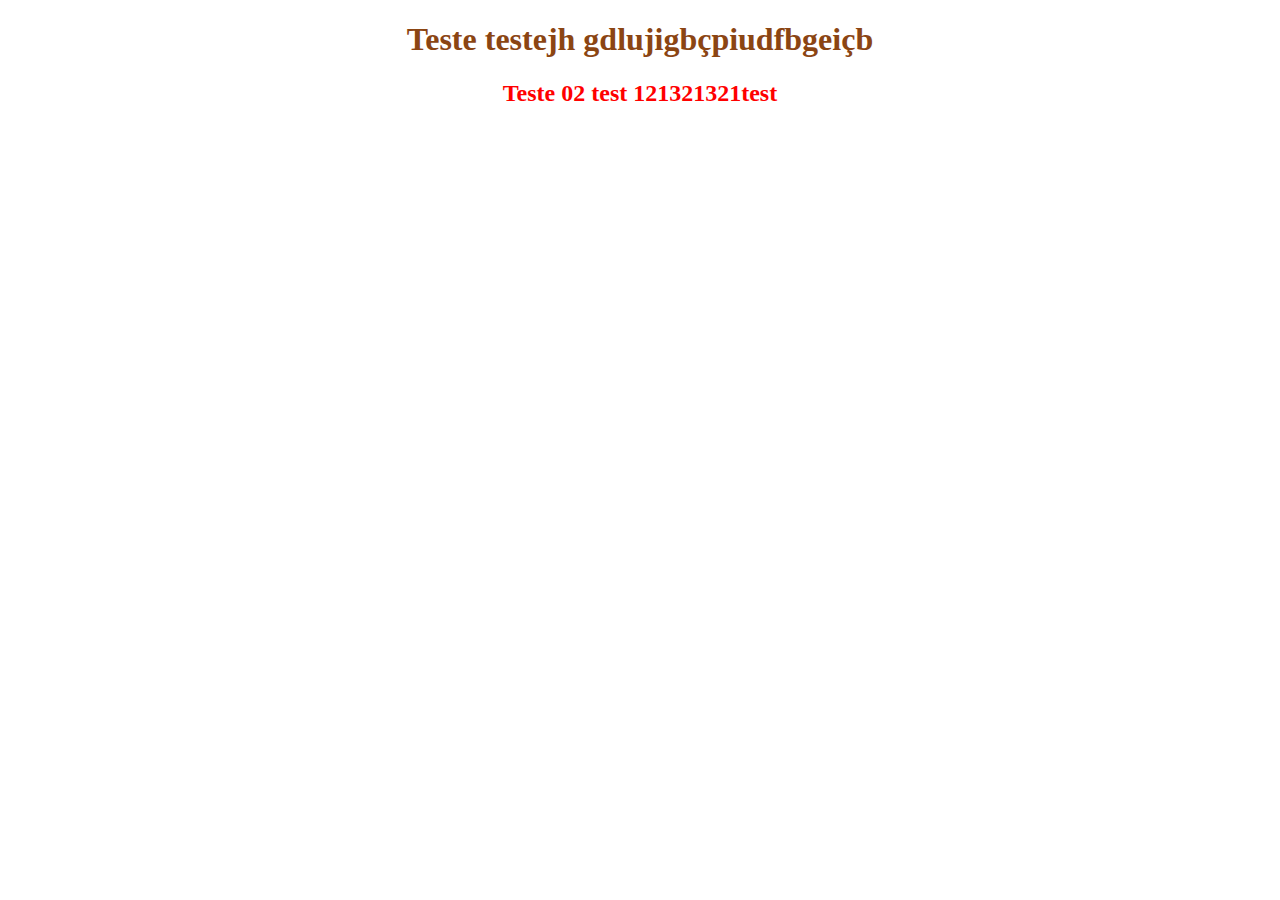
<file: Front_001/index.html>
<!DOCTYPE html>
<html>
<head>
    <title>Título Teste</title>
    <style>
        div{
            text-align: center;
        }
        h1{
            color: saddlebrown;
        }
       div h2{
            color: red;
        }
        h1~span{
            font-size: 100px;
        }
    </style>
</head>
<body>
    <div>
        <h1>Teste <span>testejh gdlujigbçpiudfbgeiçb</span></h1>
        <h2>Teste 02 <span>test 121321321</span>test </h2>
    </div>
</body>
</html>
</file>
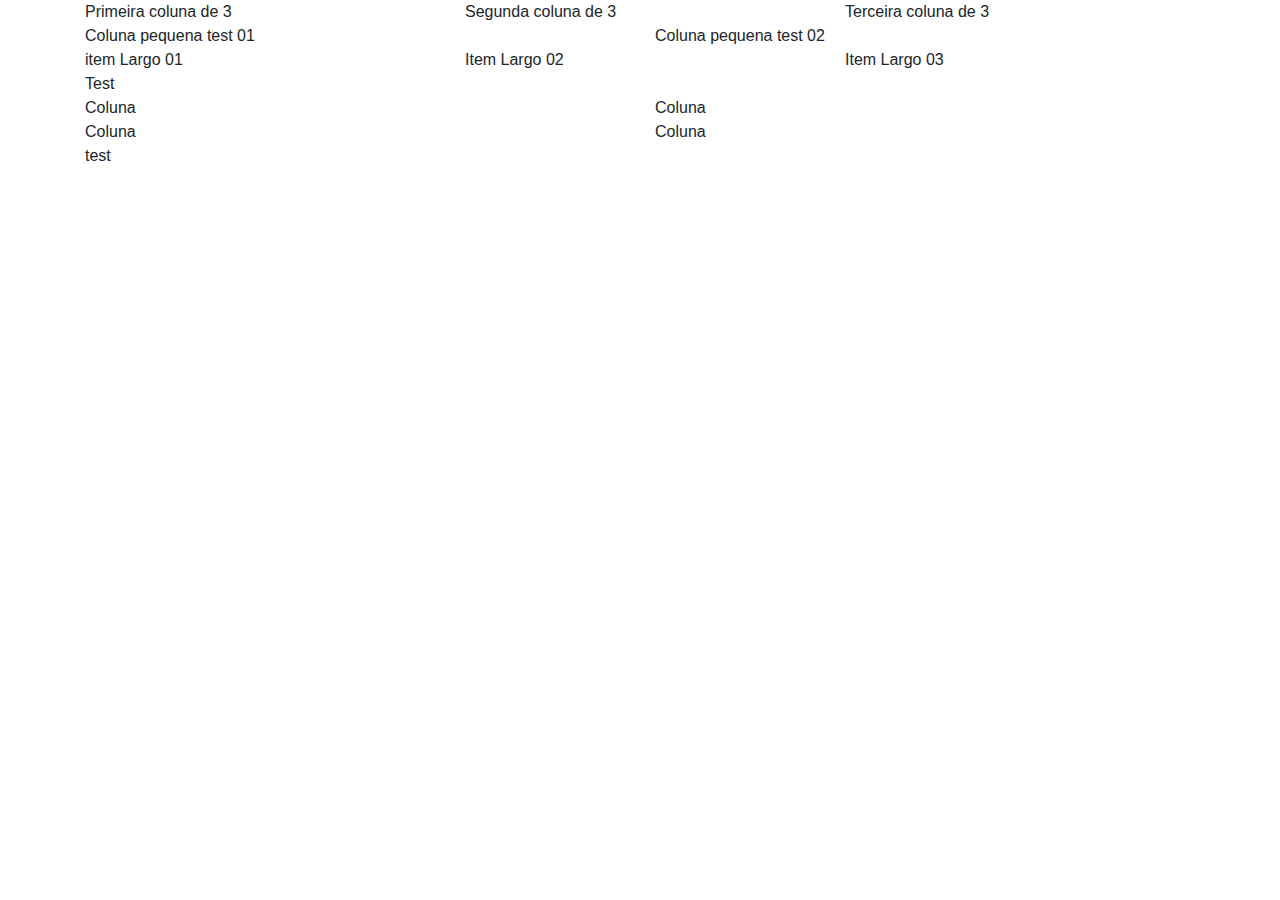
<file: Front_002/index.html>
<!DOCTYPE html>
<html>
    <head>
        <title>Trabalhando com Bootstrap</title>
        <link rel="stylesheet" href="bootstrap/css/bootstrap.min.css">
    </head>
    <body>
        <div class="container">
            <div class="row">
                <div class="col-md">Primeira coluna de 3</div>
                <div class="col-md">Segunda coluna de 3</div>
                <div class="col-md">Terceira coluna de 3</div>
            </div>
            <div class="row">
                <div class="col-sm">Coluna pequena test 01</div>
                <div class="col-sm">Coluna pequena test 02</div>
            </div>
            <div class="row">
                <div class="col-lg">item Largo 01</div>
                <div class="col-lg">Item Largo 02</div>
                <div class="col-lg">Item Largo 03</div>
            </div>
          </div>
          <div class="container">
                <div class="row">
                    <div class="col-md">Test</div>
                </div>
          </div>

        <div class="container">
            <div class="row">
                <div class="col">Coluna</div>
                <div class="col">Coluna</div>
                <div class="w-100"></div>
                <div class="col">Coluna</div>
                <div class="col">Coluna</div>
            </div>
        </div>
        <div class="container">
            test
        </div>
    </body>
</html>
</file>
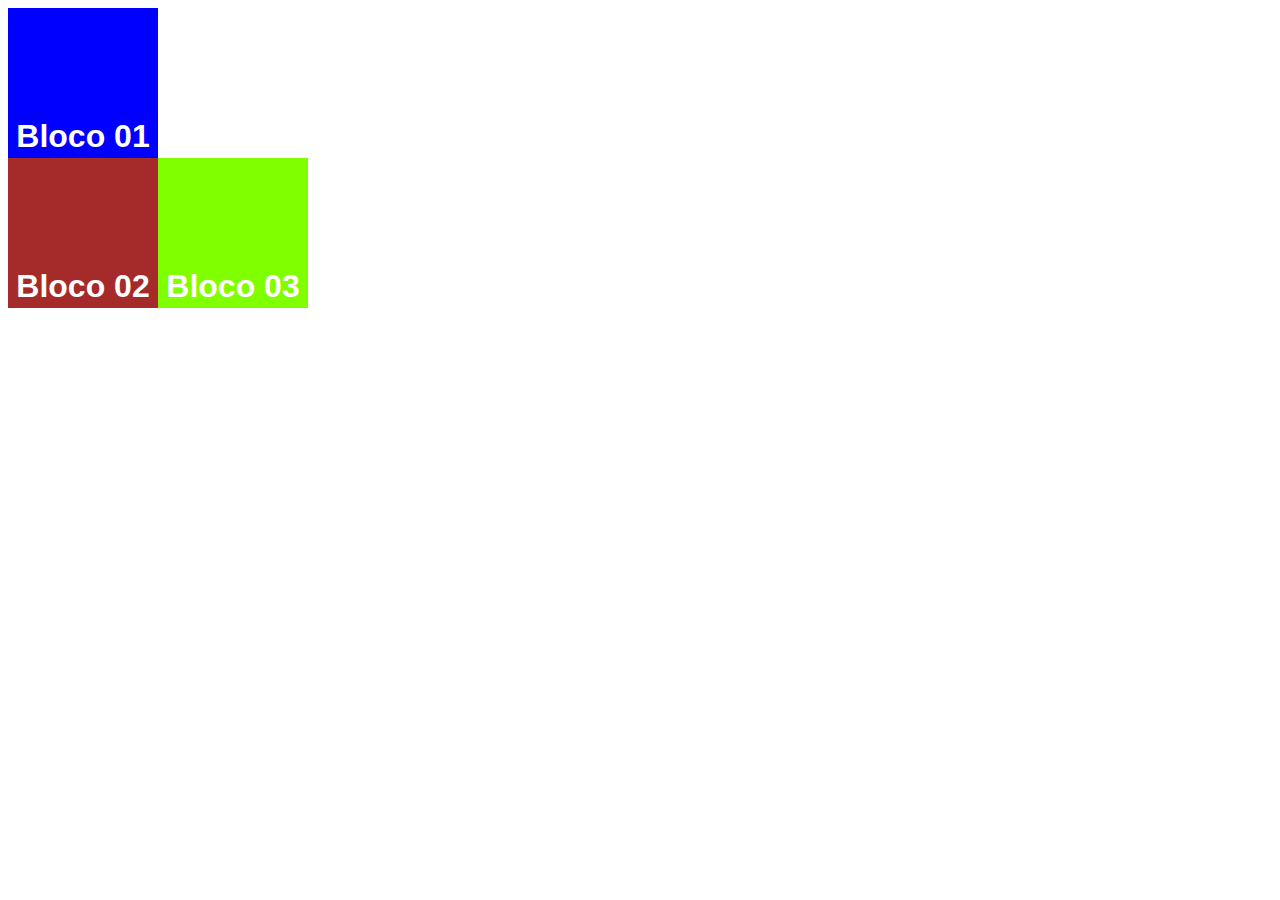
<file: contener.html>
<!DOCTYPE html>
<html>
    <head>
        <title>Contaner No HTML </title>
        <link rel="stylesheet" href="Front_001/style.css">
    </head>
    <body>
        <div id="bloco01">Bloco 01</div>
        <div id="bloco02">Bloco 02</div>
        <div id="bloco03">Bloco 03</div>
    </body>
</html>
</file>
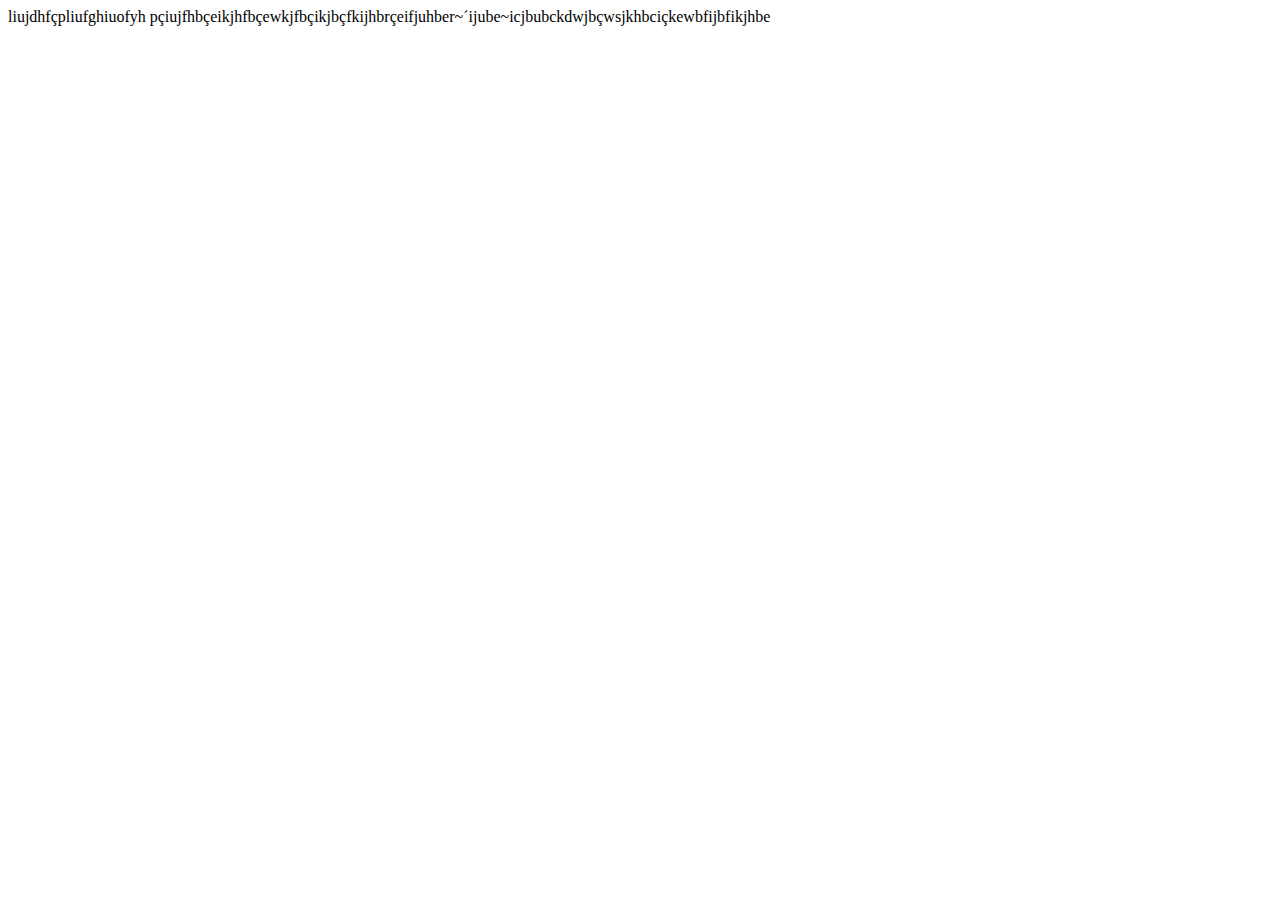
<file: Front_001/nextpage.html>
<html>
    <head>
        <title>Next Page</title>
        <link rel="stylesheet"  href="style.css">
        
    </head>
    <body>
        <div>
        <p>liujdhfçpliufghiuofyh pçiujfhbçeikjhfbçewkjfbçikjbçfkijhbrçeifjuhber~´ijube~icjbubckdwjbçwsjkhbciçkewbfijbfikjhbe</p>
        </div>
    </body>
</html>
</file>
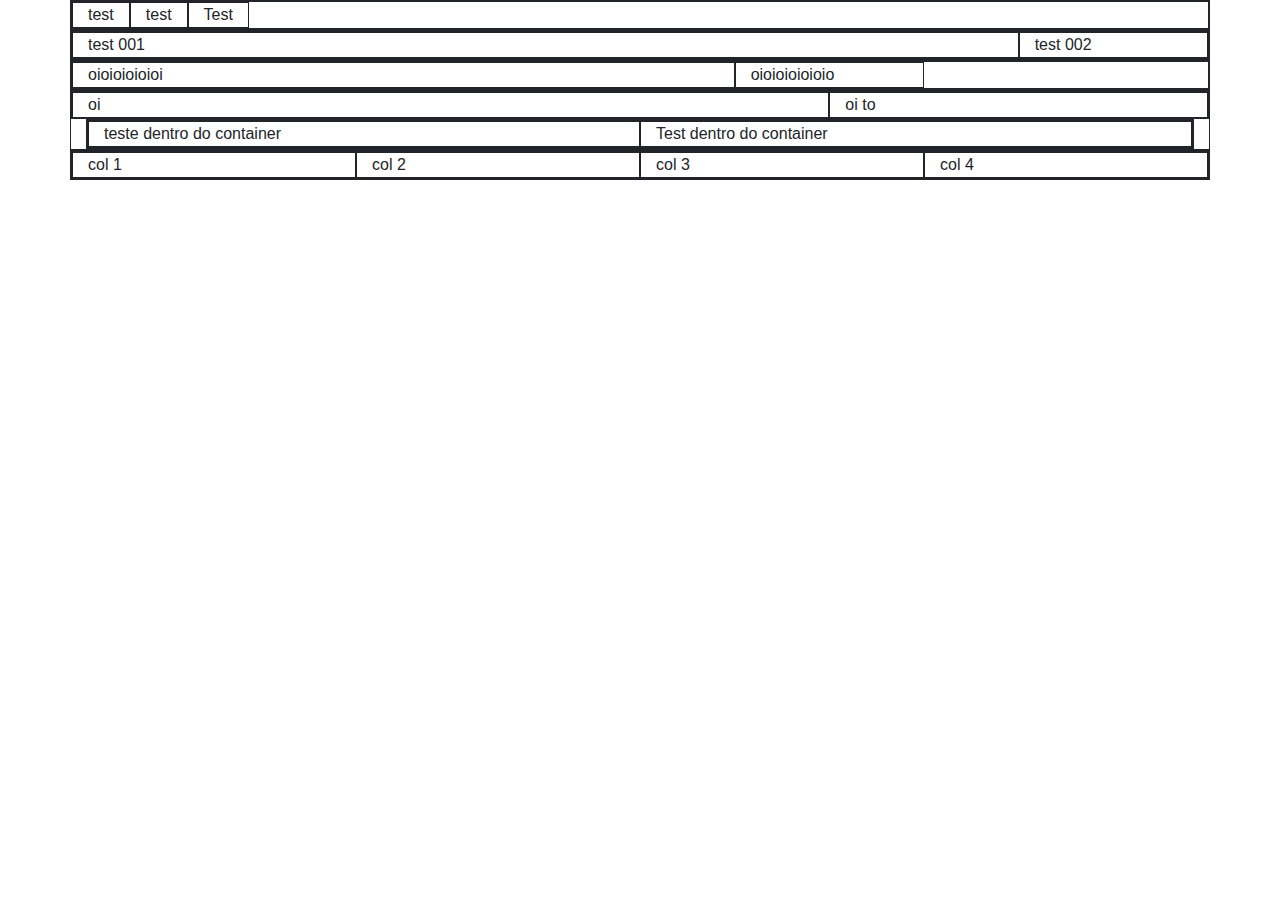
<file: Front_002/col-len.html>
<!DOCTYPE html>
<html>
    <head>
        <title>Colocando tanhanho nas colunas</title>
        <link rel="stylesheet" type="text/css" href="bootstrap/css/bootstrap.min.css">
        <style>
            div{
                border: 1px solid;
            }
        </style>
    </head>
    <body>
        <div class="container">
            <div class="row">
                <div class="col-md-auto">test</div>
                <div class="col-md-auto">test</div>
                <div class="col-md-auto">Test</div>
            </div>
        </div>
        <div class="container">
            <div class="row">
                <div class="col-10"> test 001 </div>
                <div class="col-2"> test 002 </div>
            </div>
        </div>
        <div class="container">
            <div class="row">
                <div class="col col-lg-7"> oioioioioioi </div>
                <div class="col col-lg-2">oioioioioioio</div>
            </div>
        </div>
        <div class="container">
            <div class="row">
                <div class=col-8> oi </div>
                <div class=col-4> oi to</div>
                </div>
            <div class="container">
                <div class="row">
                    <div class="col-6">teste dentro do container</div>
                    <div class="col-6"> Test dentro do container</div>
                </div>
            </div>
        </div>
        <div class="container">
                <div class="row">
                    <div class="col">col 1</div>
                    <div class="col">col 2</div>
                    <div class="col">col 3</div>
                    <div class="col">col 4</div>
                </div>
            </div>
    </body>
</html>
</file>
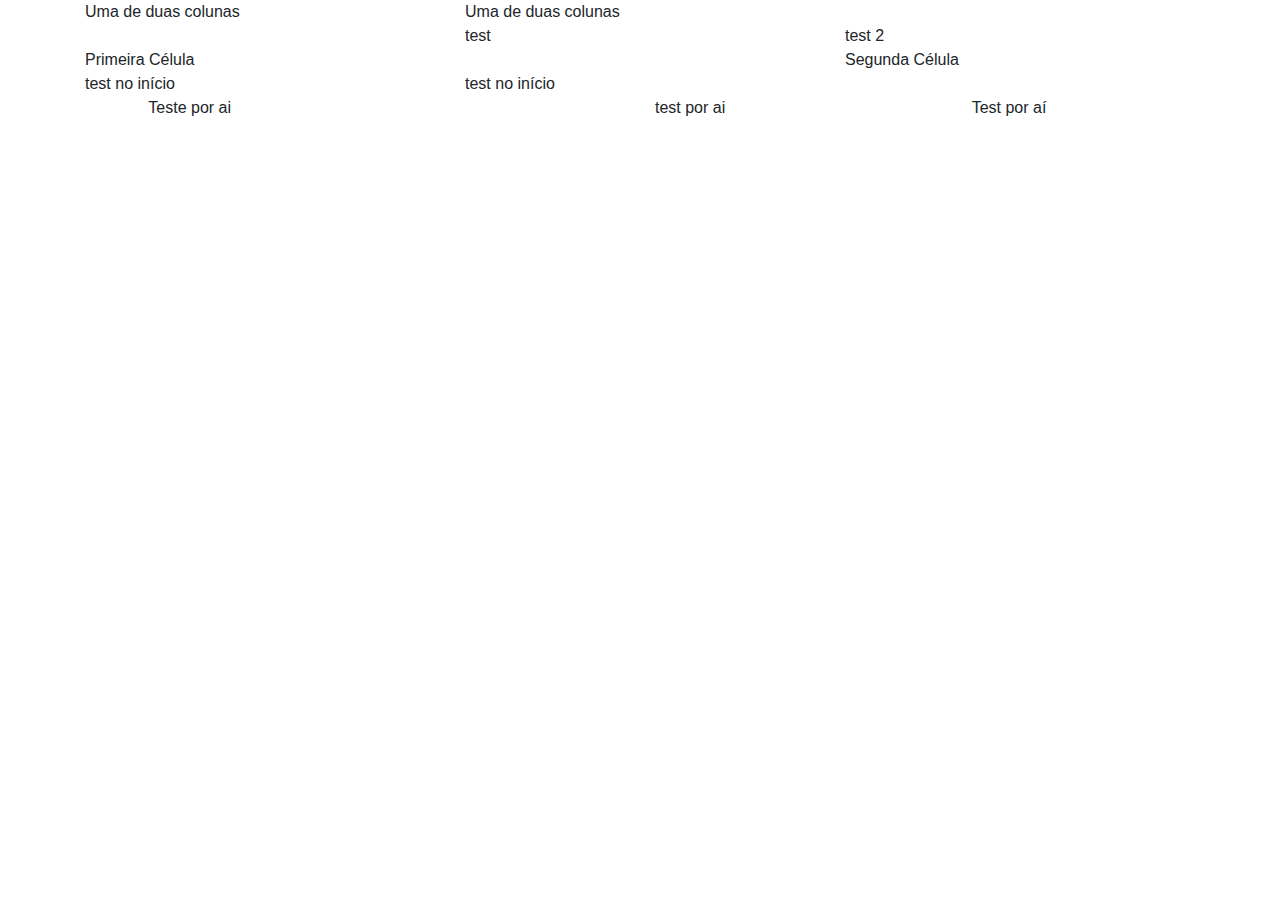
<file: Front_002/trabalhando-col.html>
<!DOCTYPE html>
<html>
    <head>
        <meta charset="utf-8">
        <title>Trabalhando Colunas</title>
        <link rel="stylesheet" type="text/css" href="bootstrap/css/bootstrap.min.css">
        <style>
            .div{
                border: 1px solid;
            }
        </style>
    </head>
    <body>
        <div class="container">
            <div class="row justify-content-start">
                <div class="col-4">
                  Uma de duas colunas
                </div>
                <div class="col-4">
                  Uma de duas colunas
                </div>
              </div>
              <div class="row justify-content-end">
                    <div class="col-4">
                        test
                    </div>
                    <div class="col-4">
                        test 2
                    </div>
              </div>
              <div class="row justify-content-between">
                    <div class="col-4">Primeira Célula</div>
                    <div class="col-4">Segunda Célula </div>
              </div>
              <div class="row justify-content-start">
                  <div class="col-4">test no início</div>
                  <div class="col-4"> test no início</div>
              </div>
              <div class="row justify-content-around">
                  <div class="col-4">Teste por ai </div>
                  <div class="col-2">test por ai </div>
                  <div class="col-2">Test por aí</div>
              </div>
        </div>
    </body>
</html>
</file>
<file: Front_001/style.css>
#bloco01,#bloco02,#bloco03{
    width: 150px;
    height: 150px;
    font: bold 2em/8 sans-serif;
    text-align: center;
    color: #FFF;
    float: left;
}

#bloco01{
    background-color: blue;
    float: none;
}

#bloco02{
    background-color: brown;
}

#bloco03{
    background-color: chartreuse;
}
</file>
